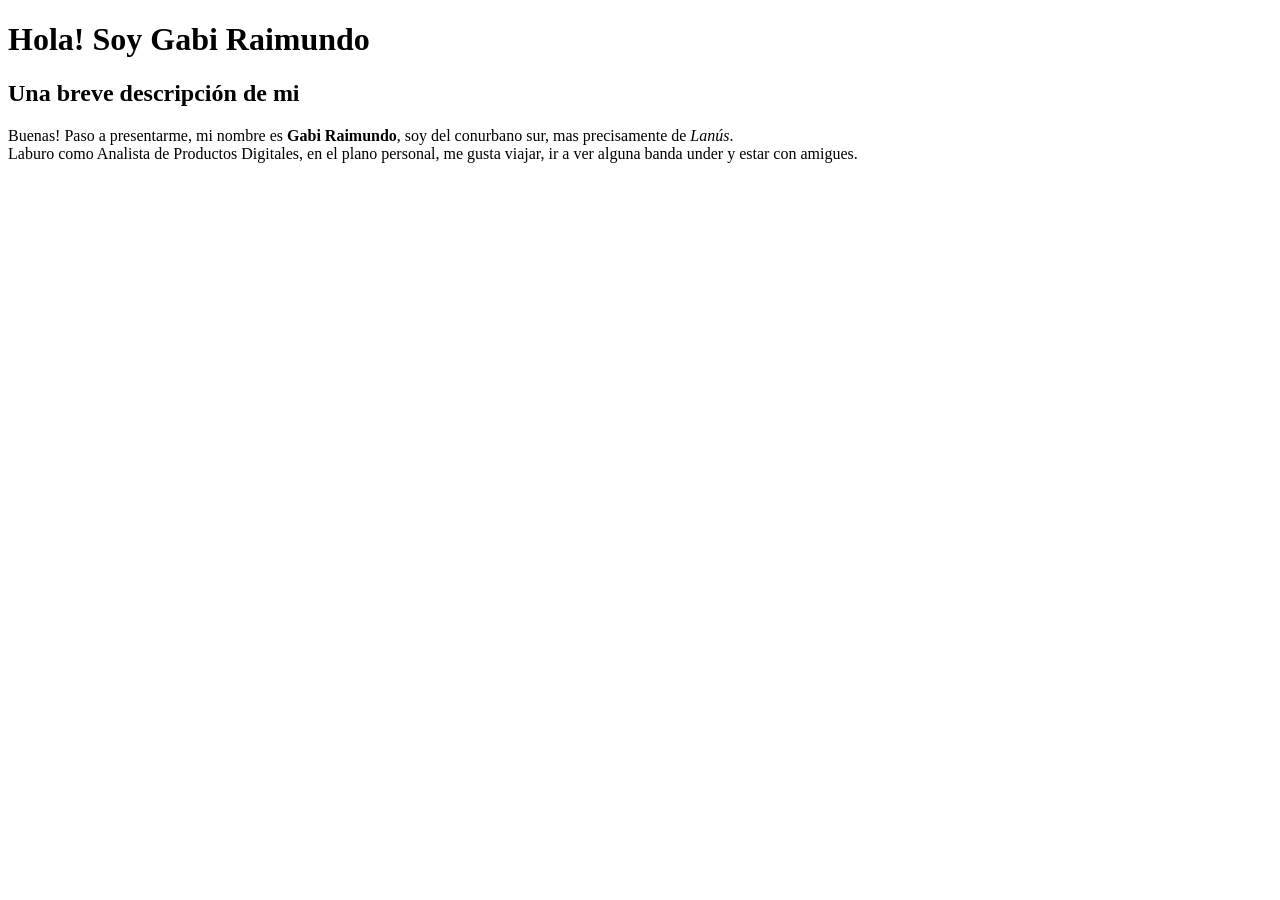
<file: Informatica General/Practica 2/index.html>
<!DOCTYPE html>
<html>
<head>
	<meta charset="utf-8">
	<title>Practica 2 - Presentación</title>
</head>
<body>
	<h1>Hola! Soy Gabi Raimundo</h1>
		<h2>Una breve descripción de mi</h2>
			<p>Buenas! Paso a presentarme, mi nombre es <strong> Gabi Raimundo</strong>, soy del conurbano sur, mas precisamente de <em>Lanús</em>. <br>
			Laburo como Analista de Productos Digitales, en el plano personal, me gusta viajar, ir a ver alguna banda under y estar con amigues.  </p>
</body>
</html>
</file>
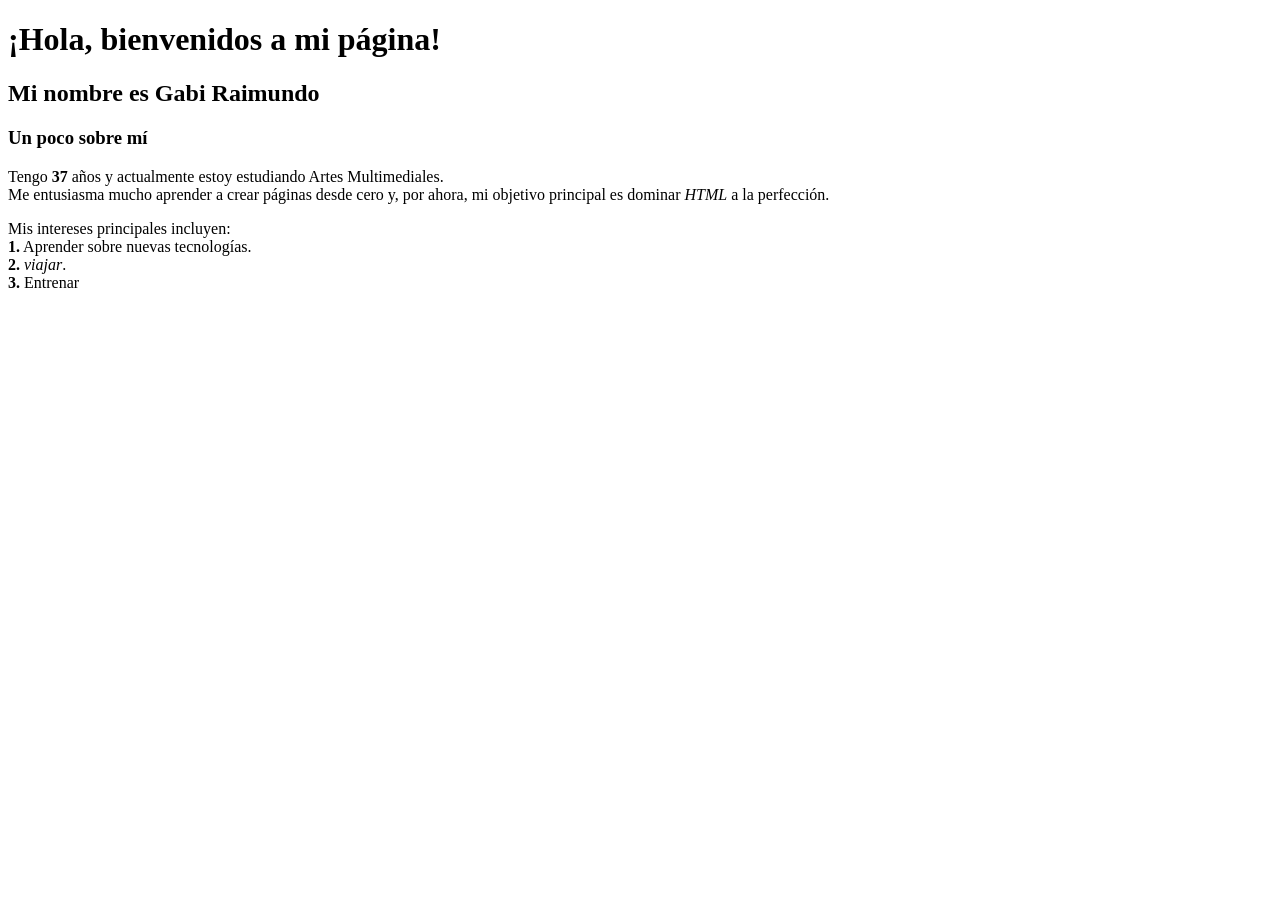
<file: Informatica General/Practica 3/index.html>
<!DOCTYPE html>
<html lang="es">
<head>
    <meta charset="UTF-8">
    <meta name="viewport" content="width=device-width, initial-scale=1.0">
    <title>Mi Presentación Personal</title>
</head>
<body>

    <h1>¡Hola, bienvenidos a mi página!</h1>
    <h2>Mi nombre es Gabi Raimundo</h2>
    <h3>Un poco sobre mí</h3>

    <p>
        Tengo <strong>37</strong> años y actualmente estoy estudiando Artes Multimediales.<br>
        Me entusiasma mucho aprender a crear páginas desde cero y, por ahora, mi objetivo principal es dominar <em>HTML</em> a la perfección.
    </p>

    <p>
        Mis intereses principales incluyen:<br>
        <strong>1.</strong> Aprender sobre nuevas tecnologías.<br>
        <strong>2.</strong> <em>viajar</em>.<br>
        <strong>3.</strong> Entrenar
    </p>

</body>
</html>

<!--Use inteligencia artificial, Gemini para ser mas preciso. Mi promt fue el siguiente:
    Gemi hice esta presentación en las primeras practicas de Html de, solo sin CSS. 

	Me haces el codigo para hacer una presentacion de mi en un parrafo en html.

	Escribir el código de la estructura HTML.
	Completar con contenido, se trata de una página de presentación personal (nombre, edad, intereses, etc.). Utilizar todas las etiquetas aprendidas: <p>, <h1>, <h2>, <h3>, <br>, <em>, <strong>

		Me devolvio el codigo anterior, veo que hizo una lista sin los comandos, solo utilizando br y strong para darle mas jerarquia a las viñetas. Es una opcion mas para agregar algo que luego se puede hacer mas odenado 

        estoy probrando el push a ver si me hace commit
        -->
</file>
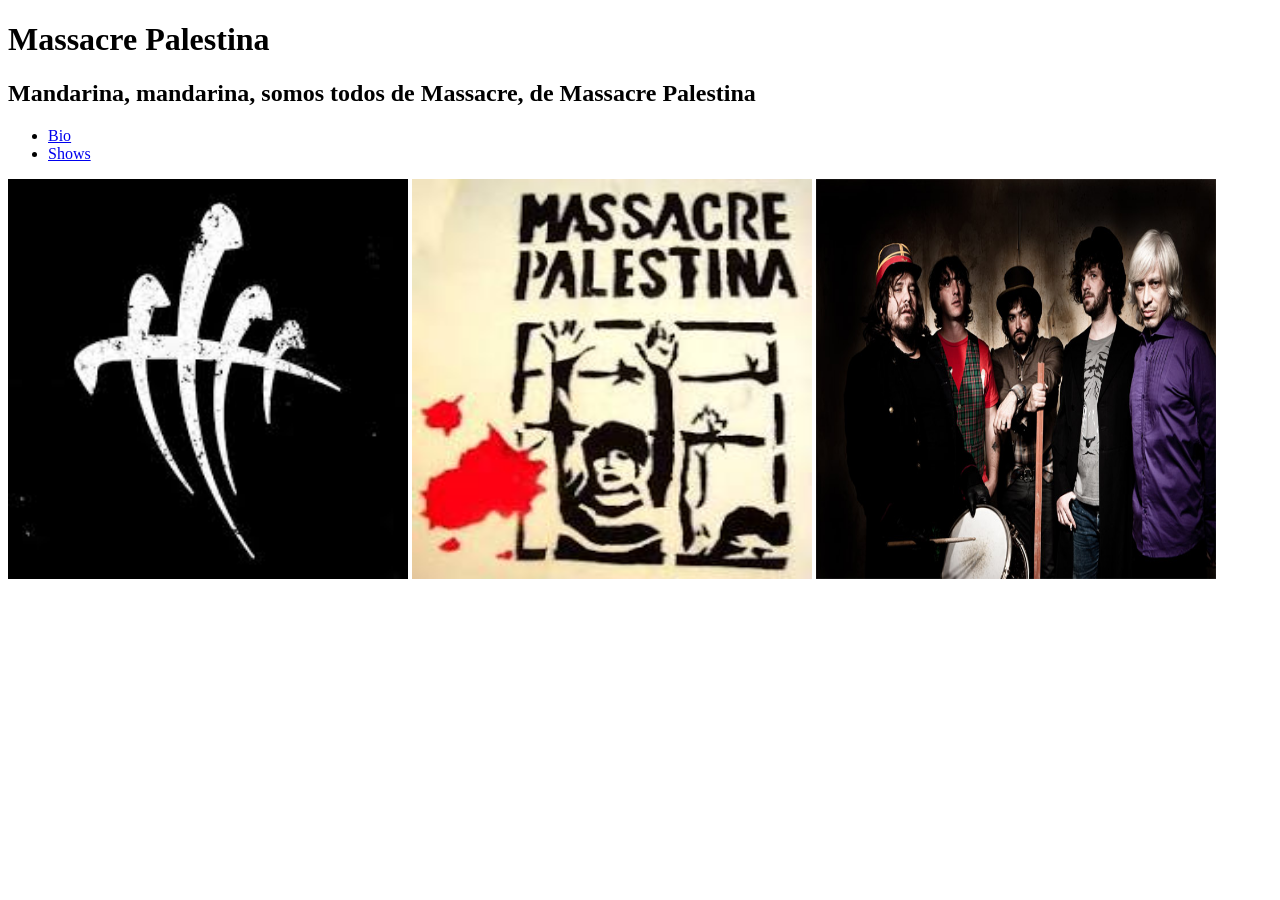
<file: Informatica General/Practica 4/index.html>
<!DOCTYPE html>
<html lang="es">
<head>
    <meta charset="UTF-8">
    <meta name="viewport" content="width=device-width, initial-scale=1.0">
    <title>Massacre Palestina</title>
</head>

<body>
    <h1>Massacre Palestina</h1>

    <h2>Mandarina, mandarina, somos todos de Massacre, de Massacre Palestina</h2>

    <ul>
        <li><a href="bio.html"> Bio </a></li>
        <li><a href="shows.html">Shows </a></li>
    </ul>
    
    <img src="img/logomassacre.jpg" alt="logomassacre" height="400" width="400">
    <img src="img/primerdiscomassacre.jpg" alt="logomassacre" height="400" width="400">
    <img src="img/massacregrupo.jpg" alt="logomassacre" height="400" width="400">


</body>
</file>
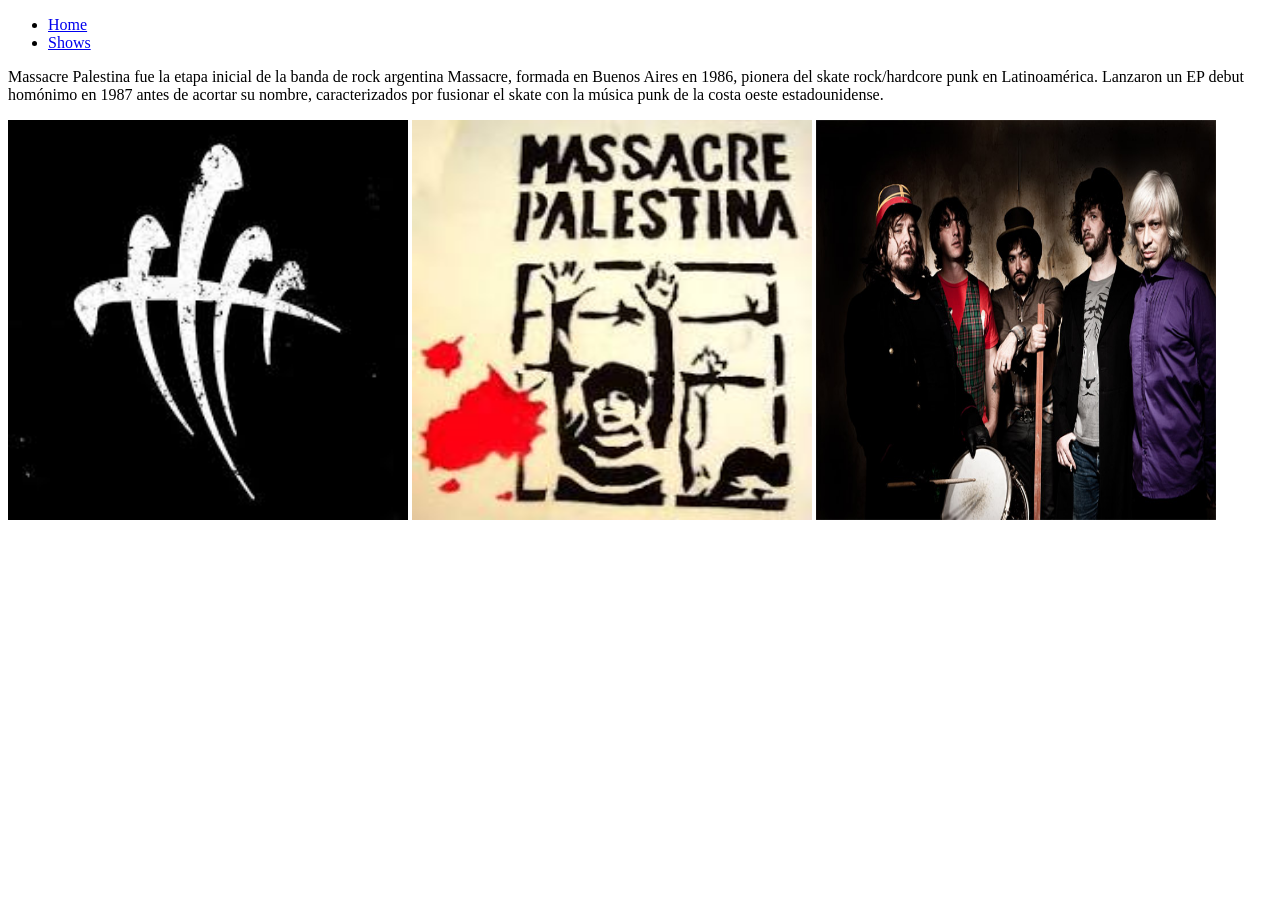
<file: Informatica General/Practica 4/bio.html>
<!DOCTYPE html>
<html lang="es">
<head>
    <meta charset="UTF-8">
    <meta name="viewport" content="width=device-width, initial-scale=1.0">
    <title>Massacre Palestina - Bio</title>
</head>

<body>

    <ul>
        <li><a href="index.html">Home </a></li>
        <li><a href="shows.html">Shows </a></li>
    </ul>
    
    <p>Massacre Palestina fue la etapa inicial de la banda de rock argentina Massacre, formada en Buenos Aires en 1986, pionera del skate rock/hardcore punk en Latinoamérica. Lanzaron un EP debut homónimo en 1987 antes de acortar su nombre, caracterizados por fusionar el skate con la música punk de la costa oeste estadounidense.</p>

    <img src="img/logomassacre.jpg" alt="logomassacre" height="400" width="400">
    <img src="img/primerdiscomassacre.jpg" alt="logomassacre" height="400" width="400">
    <img src="img/massacregrupo.jpg" alt="logomassacre" height="400" width="400">

</body>
</file>
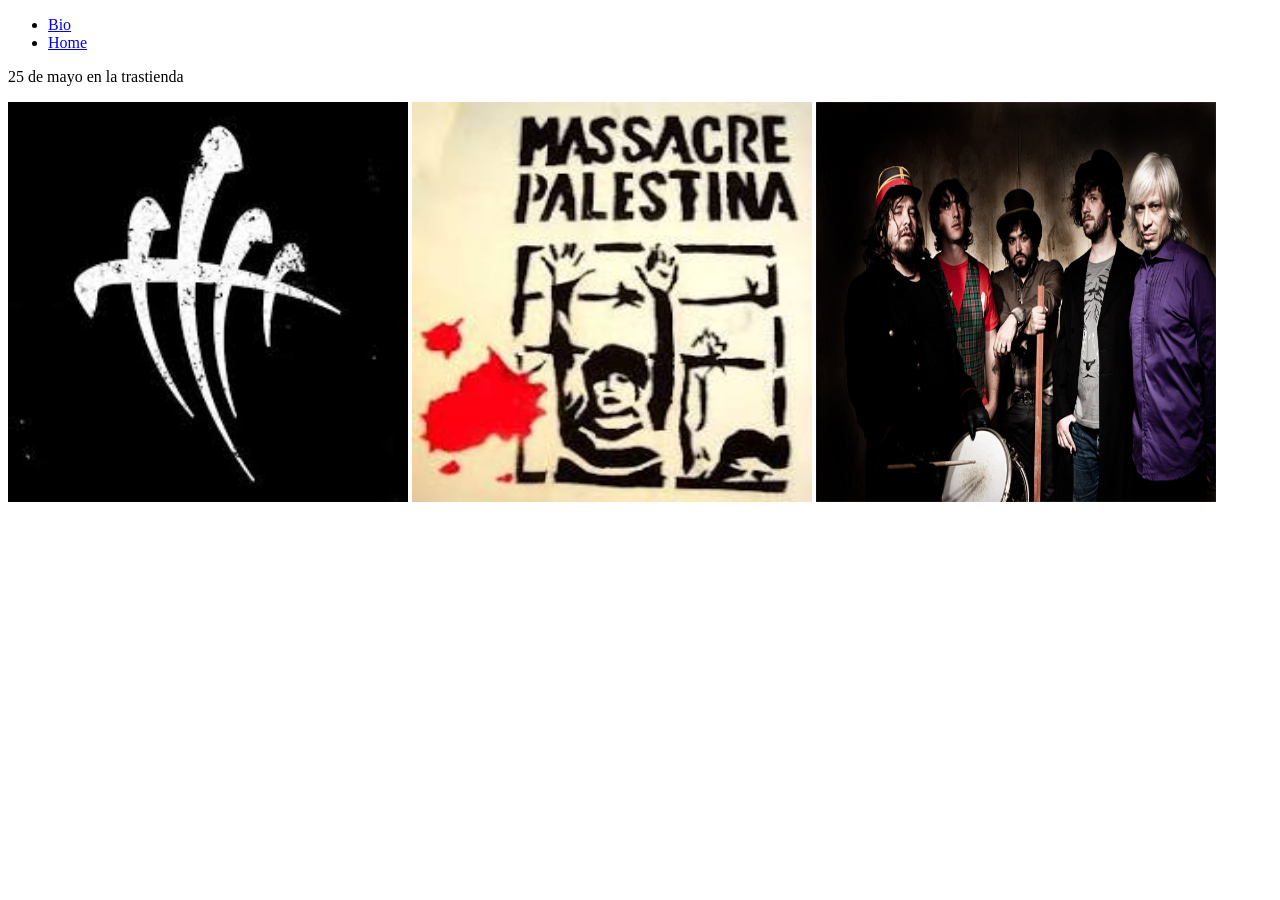
<file: Informatica General/Practica 4/shows.html>
<!DOCTYPE html>
<html lang="es">
<head>
    <meta charset="UTF-8">
    <meta name="viewport" content="width=device-width, initial-scale=1.0">
    <title>Massacre Palestina - Shows</title>
</head>
<body>
    
    <ul>
        <li><a href="bio.html">Bio </a></li>
        <li><a href="index.html">Home </a></li>
    </ul>

    <p>25 de mayo en la trastienda</p>

    <img src="img/logomassacre.jpg" alt="logomassacre" height="400" width="400">
    <img src="img/primerdiscomassacre.jpg" alt="logomassacre" height="400" width="400">
    <img src="img/massacregrupo.jpg" alt="logomassacre" height="400" width="400">

</body>
</file>
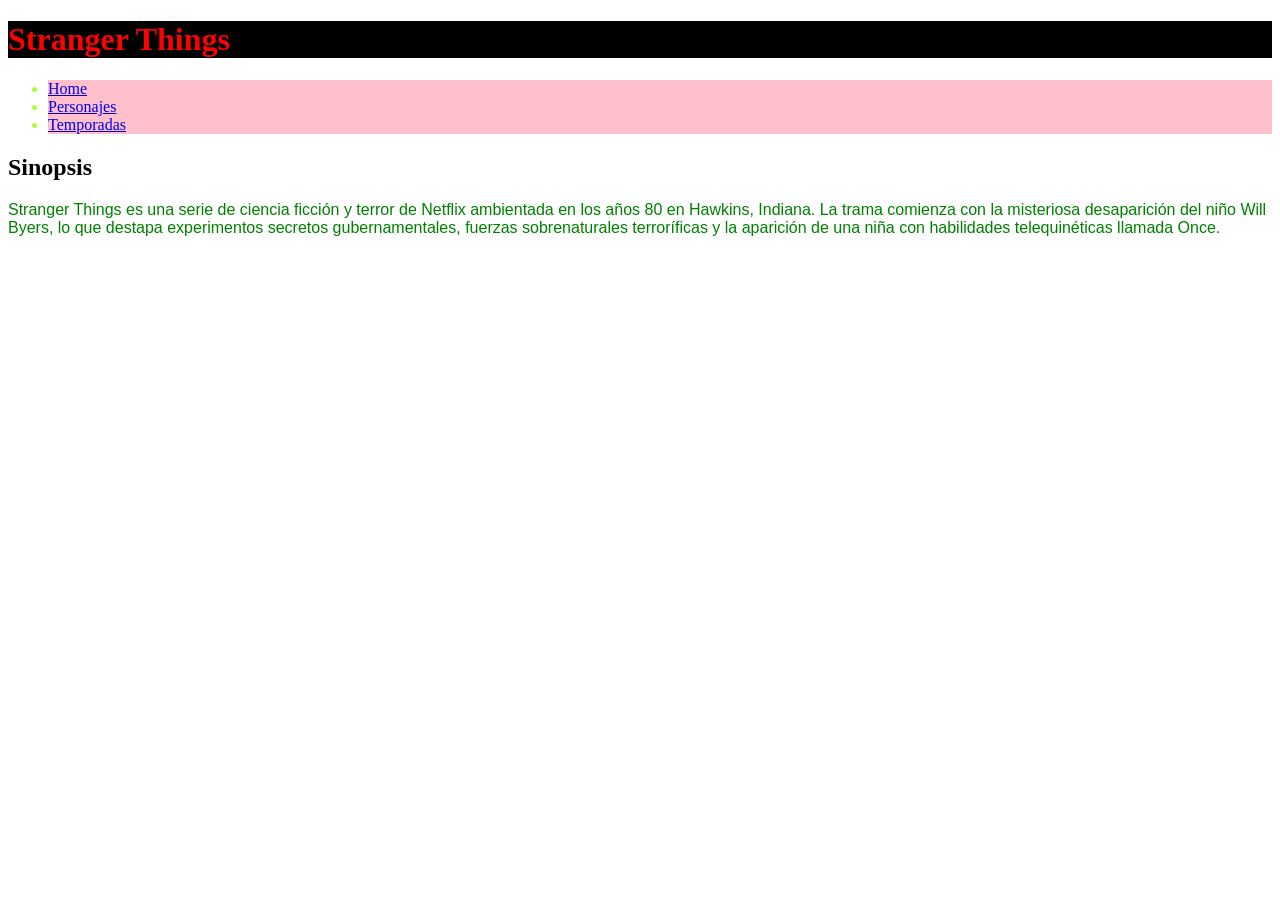
<file: Informatica General/Practica 9/sinopsis.html>
<!DOCTYPE html>
<html lang="es">
<head>
    <meta charset="UTF-8">
    <meta name="viewport" content="width=device-width, initial-scale=1.0">
    <title>Sinopsis</title>
    <link href="css/estilos.css" rel="stylesheet">
</head>

<h1>Stranger Things</h1>

<ul>
    <li class="menu"><a href="index.html"> Home </a></li>
    <li class="menu"><a href="Personajes.html"> Personajes</a></li>
    <li class="menu"><a href="Temporadas.html"> Temporadas</a></li>
</ul>


<h2>Sinopsis</h2>

<p class="estilosinopsis">Stranger Things es una serie de ciencia ficción y terror de Netflix ambientada en los años 80 en Hawkins, Indiana. La trama comienza con la misteriosa desaparición del niño Will Byers, lo que destapa experimentos secretos gubernamentales, fuerzas sobrenaturales terroríficas y la aparición de una niña con habilidades telequinéticas llamada Once.</p>

<body>
</file>
<file: Informatica General/Practica 9/css/estilos.css>
h1 {color: red;
	background-color: black;	
	}

p {color: green;
	font-family: Arial; }

.menu {
color: greenyellow;
background-color: pink;
 }

.estilosinposis { color:black; 
				 }
</file>
